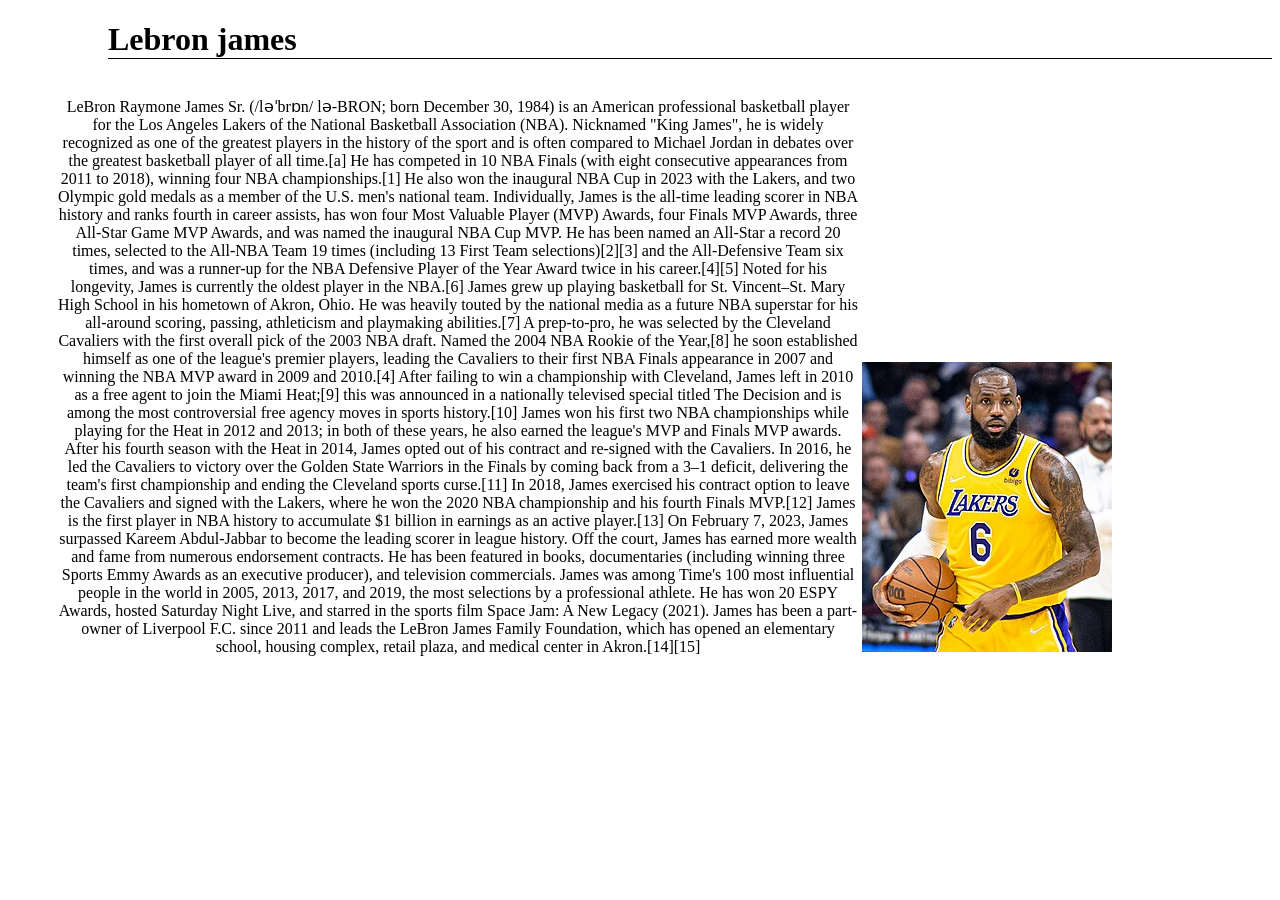
<file: Day 29/homework/index.html>
<!DOCTYPE html>
<html>
    <head>
        <title>My site</title></head>
        <meta name="viewport" content="width=device-width, initial-scale=1.0">
    </head>
    <body>
        <h1> 
            Lebron james
        </h1> 
        <style>
            h1{
                margin-left: 100px;
                border-bottom:  1px solid black;
                 
            }
            p{
                width: 800px;
                text-align: center;
                margin-left: 50px;
                
            }
            body p, img{
                display: inline-block;
            }
             
        </style>
    </body>
    <p>
        LeBron Raymone James Sr. (/ləˈbrɒn/ lə-BRON; born December 30, 1984) is an American professional basketball player for the Los Angeles Lakers of the National Basketball Association (NBA). Nicknamed "King James", he is widely recognized as one of the greatest players in the history of the sport and is often compared to Michael Jordan in debates over the greatest basketball player of all time.[a] He has competed in 10 NBA Finals (with eight consecutive appearances from 2011 to 2018), winning four NBA championships.[1] He also won the inaugural NBA Cup in 2023 with the Lakers, and two Olympic gold medals as a member of the U.S. men's national team.

Individually, James is the all-time leading scorer in NBA history and ranks fourth in career assists, has won four Most Valuable Player (MVP) Awards, four Finals MVP Awards, three All-Star Game MVP Awards, and was named the inaugural NBA Cup MVP. He has been named an All-Star a record 20 times, selected to the All-NBA Team 19 times (including 13 First Team selections)[2][3] and the All-Defensive Team six times, and was a runner-up for the NBA Defensive Player of the Year Award twice in his career.[4][5] Noted for his longevity, James is currently the oldest player in the NBA.[6]

James grew up playing basketball for St. Vincent–St. Mary High School in his hometown of Akron, Ohio. He was heavily touted by the national media as a future NBA superstar for his all-around scoring, passing, athleticism and playmaking abilities.[7] A prep-to-pro, he was selected by the Cleveland Cavaliers with the first overall pick of the 2003 NBA draft. Named the 2004 NBA Rookie of the Year,[8] he soon established himself as one of the league's premier players, leading the Cavaliers to their first NBA Finals appearance in 2007 and winning the NBA MVP award in 2009 and 2010.[4] After failing to win a championship with Cleveland, James left in 2010 as a free agent to join the Miami Heat;[9] this was announced in a nationally televised special titled The Decision and is among the most controversial free agency moves in sports history.[10]

James won his first two NBA championships while playing for the Heat in 2012 and 2013; in both of these years, he also earned the league's MVP and Finals MVP awards. After his fourth season with the Heat in 2014, James opted out of his contract and re-signed with the Cavaliers. In 2016, he led the Cavaliers to victory over the Golden State Warriors in the Finals by coming back from a 3–1 deficit, delivering the team's first championship and ending the Cleveland sports curse.[11] In 2018, James exercised his contract option to leave the Cavaliers and signed with the Lakers, where he won the 2020 NBA championship and his fourth Finals MVP.[12] James is the first player in NBA history to accumulate $1 billion in earnings as an active player.[13] On February 7, 2023, James surpassed Kareem Abdul-Jabbar to become the leading scorer in league history.

Off the court, James has earned more wealth and fame from numerous endorsement contracts. He has been featured in books, documentaries (including winning three Sports Emmy Awards as an executive producer), and television commercials. James was among Time's 100 most influential people in the world in 2005, 2013, 2017, and 2019, the most selections by a professional athlete. He has won 20 ESPY Awards, hosted Saturday Night Live, and starred in the sports film Space Jam: A New Legacy (2021). James has been a part-owner of Liverpool F.C. since 2011 and leads the LeBron James Family Foundation, which has opened an elementary school, housing complex, retail plaza, and medical center in Akron.[14][15]
    </p>
    <img src = "LeBron.png" />
    </html>
</file>
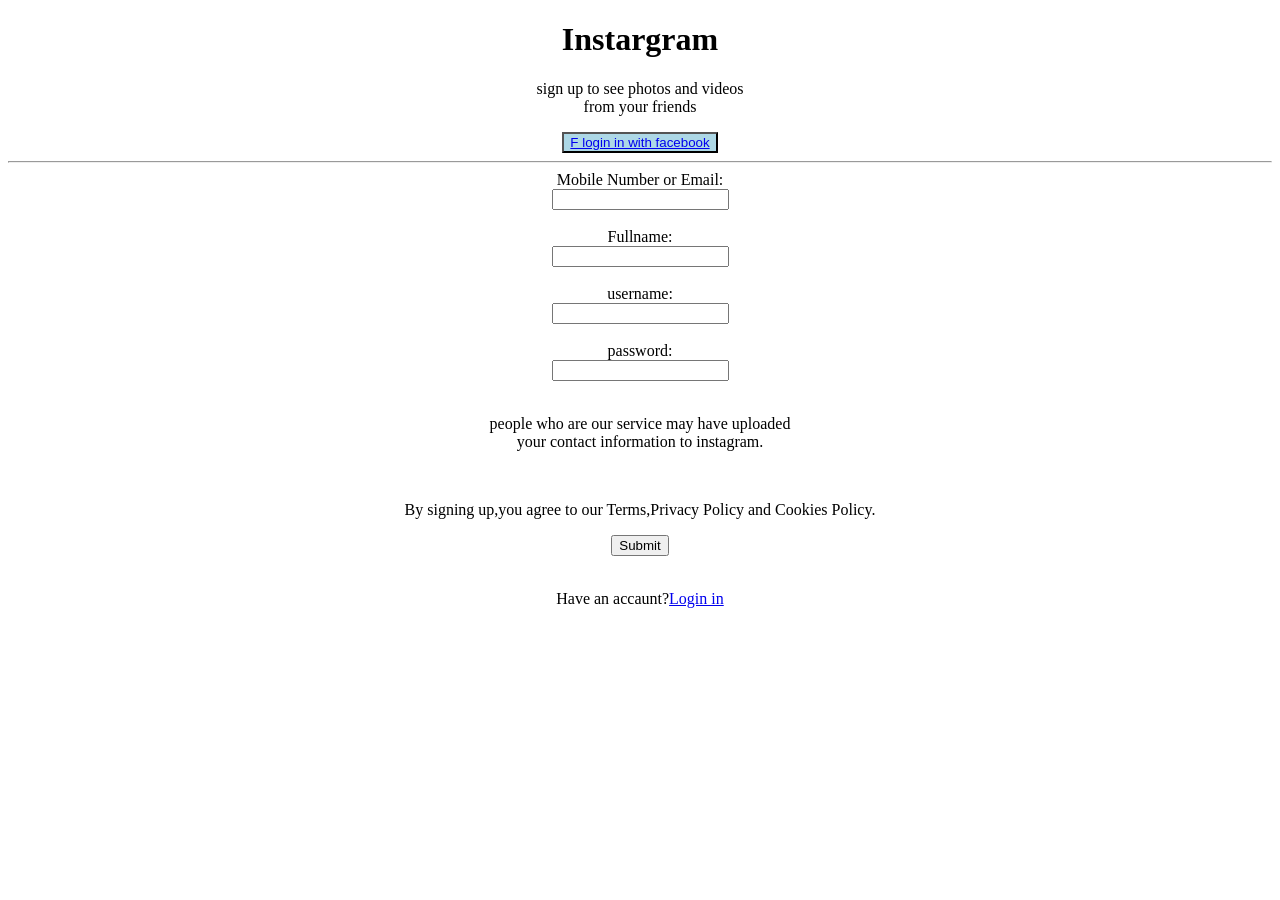
<file: Day 34/classwork/index.html>
<!DOCTYPE html>
<html lang="en">
<head>
    <meta charset="UTF-8">
    <meta name="viewport" content="width=device-width, initial-scale=1.0">
    <title>Instargram</title>
    <link rel="icon" href="download.jpg">
    <style>
        body {
            text-align: center;
        }
        button {
            background-color: lightblue;
        }
        
    </style>
</head>
<body>
    <b><h1>Instargram</h1></b>
    <p>sign up to see photos and videos <br>from your friends</p>
    <button><a href="https://www.facebook.com/?stype=lo&deoia=1&jlou=Afe1rTakY7iq9E9bJEuIFhuPVfcIDCoUiJCOYeK7i7sYwoJ5Re1piH80DqqEuozpvTblkokMBqhvPZt0dqhRb8e84korYoAOJ7xw6cXGM5hRDw&smuh=46110&lh=Ac9IcX_y172nv8BITRM" target="_blank">F login in with facebook</a></button><hr>
    <form>
        <label for="mobileOrEmail">Mobile Number or Email:</label><br>
            <input type="text" id="mobileOrEmail" required><br> <br>
        <label for="fullname">Fullname:</label><br>
            <input type="text" id="fullname" required><br> <br>
        <label for="username">username:</label><br>
            <input type="text" id="username" required><br> <br>
        <label for="password">password:</label><br>
            <input type="password" id="password" required><br> <br>
        <p id="qur">people who are our service may have uploaded <br>your contact information to instagram.</p> <br>
        <p id="quru">By signing up,you agree to our Terms,Privacy Policy and Cookies Policy.</p>
      
        <input type="submit"><br> <br>

    
      </form>
      
      
        
      
      <p>Have an accaunt?<a href="https://www.instagram.com/accounts/login/" target="_blank">Login in</a</p>
</body>
</html>
</file>
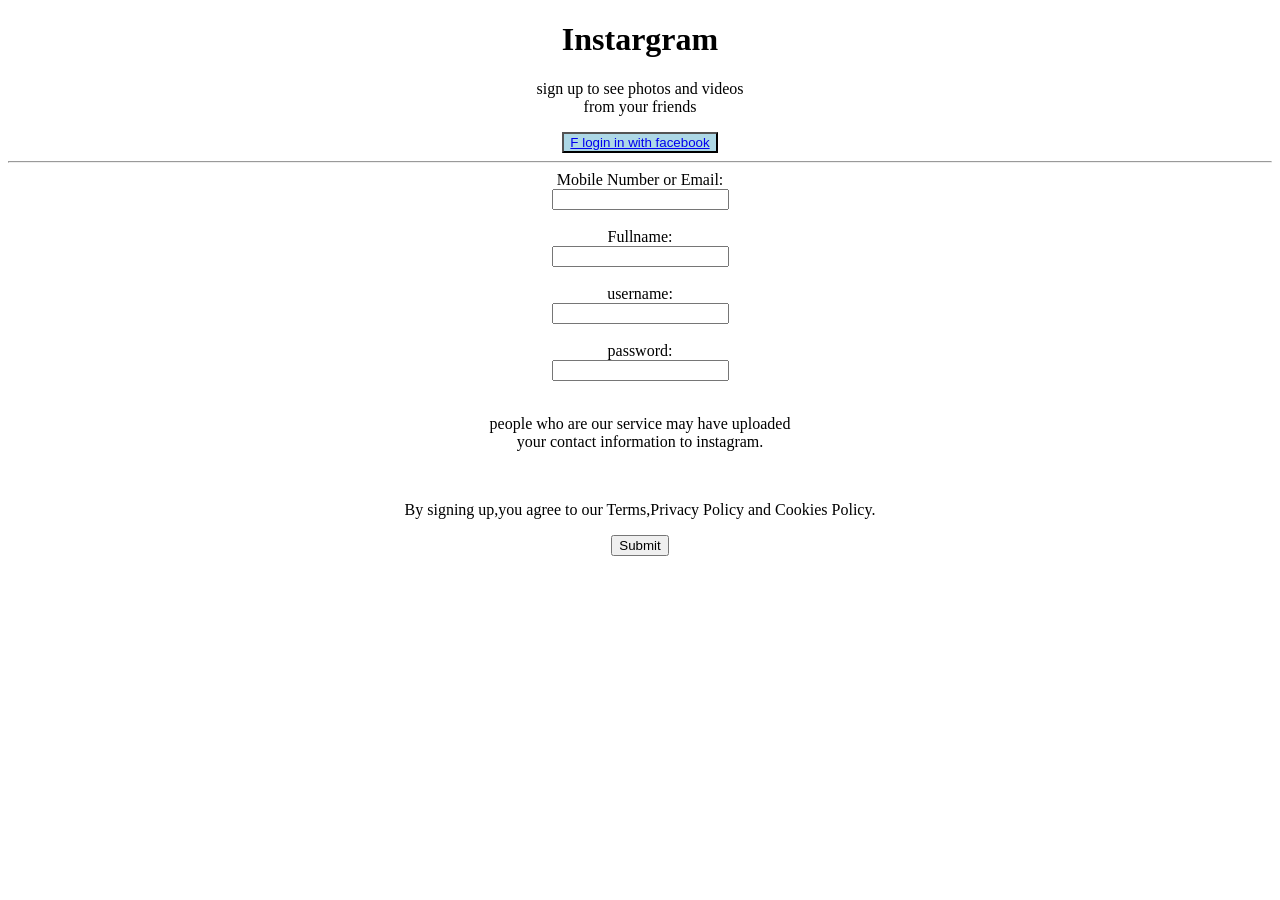
<file: Day 34/homework/index.html>
<!DOCTYPE html>
<html lang="en">
<head>
    <meta charset="UTF-8">
    <meta name="viewport" content="width=device-width, initial-scale=1.0">
    <title>instagram</title>
    <style>
        body {
            text-align: center;
        }
        button {
            background-color: lightblue;
        }
        
    </style>
</head>
<body>
    <b><h1>Instargram</h1></b>
    <p>sign up to see photos and videos <br>from your friends</p>
    <button><a href="https://www.facebook.com/?stype=lo&deoia=1&jlou=Afe1rTakY7iq9E9bJEuIFhuPVfcIDCoUiJCOYeK7i7sYwoJ5Re1piH80DqqEuozpvTblkokMBqhvPZt0dqhRb8e84korYoAOJ7xw6cXGM5hRDw&smuh=46110&lh=Ac9IcX_y172nv8BITRM" target="_blank">F login in with facebook</a></button><hr>
    <form>
    <label for="mobileOrEmail">Mobile Number or Email:</label><br>
            <input type="text" id="mobileOrEmail" required><br> <br>
    <label for="fullname">Fullname:</label><br>
            <input type="text" id="fullname" required><br> <br>
    <label for="username">username:</label><br>
            <input type="text" id="username" required><br> <br>
    <label for="password">password:</label><br>
            <input type="password" id="password" required><br> <br>
 <p id="qur">people who are our service may have uploaded <br>your contact information to instagram.</p> <br>
 <p id="quru">By signing up,you agree to our Terms,Privacy Policy and Cookies Policy.</p>
      
        <input type="submit"><br> <br>

      </form>
</file>
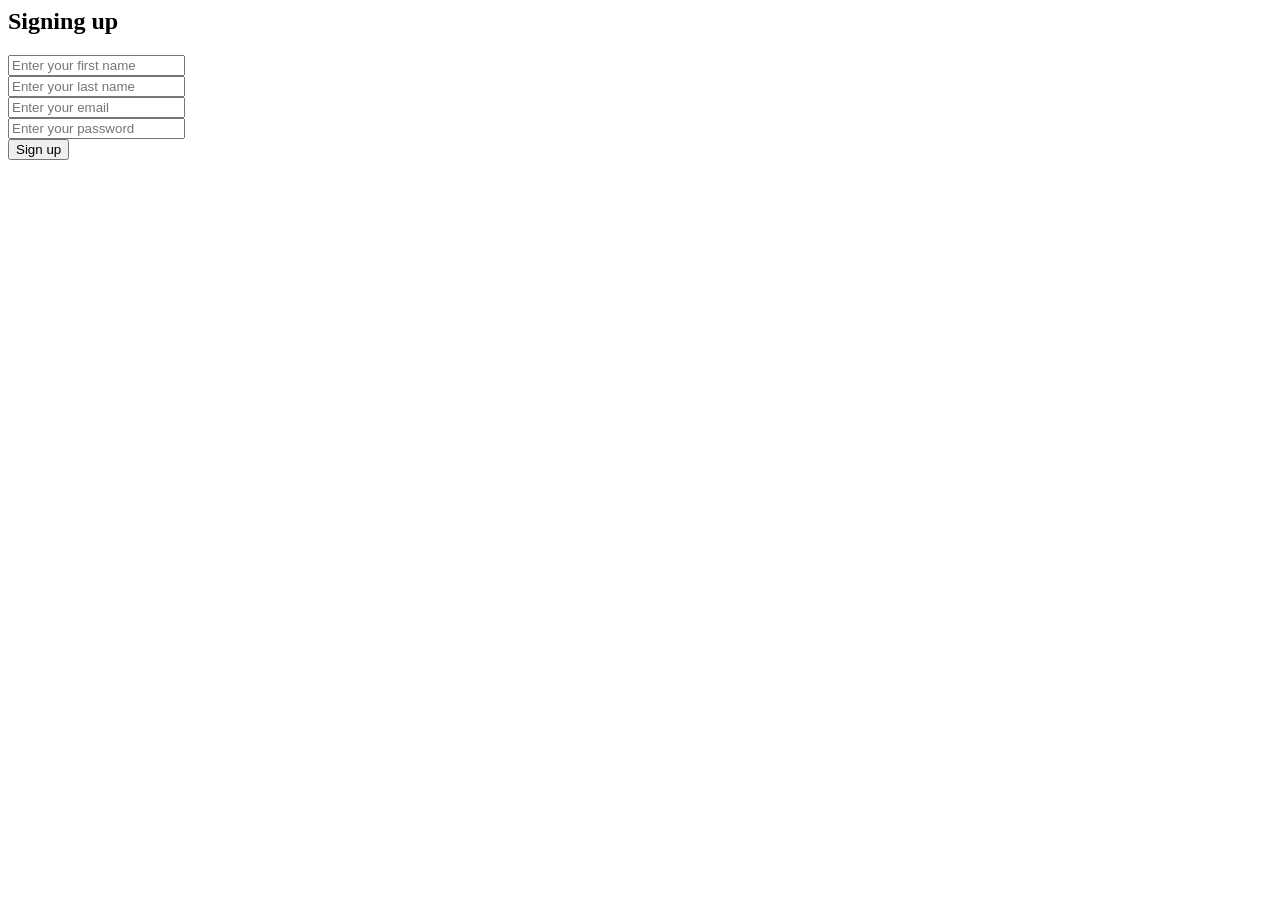
<file: Day 35/classwork/index.html>
<html>
    <head>
        <title>Form</title>
    </head>
    <body>
        <h2>Signing up</h2>
        <form>
            

            <input type="text" placeholder="Enter your first name" required>
            
            <br>
        
            <input type="text" placeholder="Enter your last name" required>
        
            <br>
        
            <input type="email" name="" id="" placeholder="Enter your email" required>
        
            <br>
        
            <input type="password" name="" id="" placeholder="Enter your password" required>

            <br>
        
            <button>Sign up</button>
        </form>
    </body>
</html>
</file>
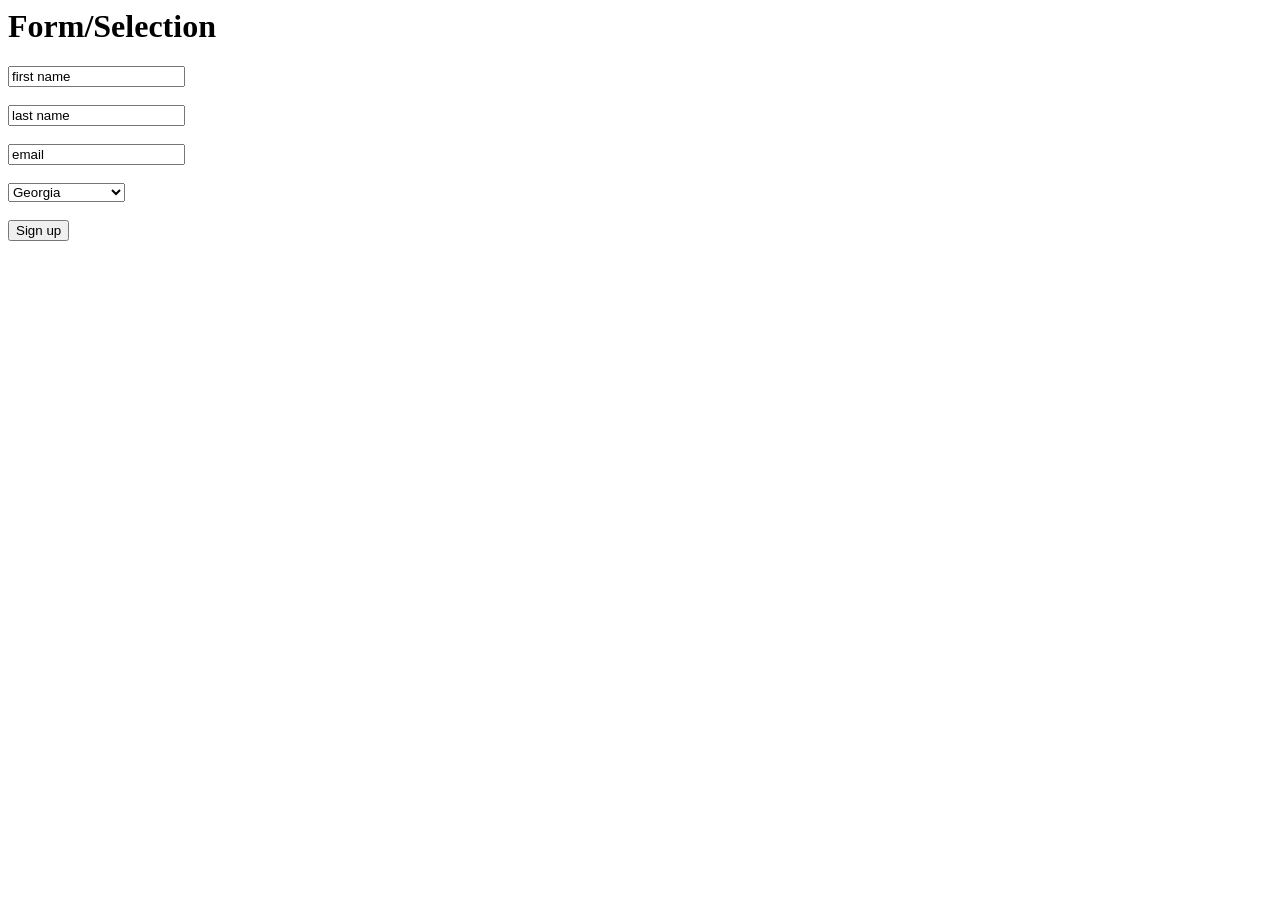
<file: Day 37/classwork/index.html>
<html>
    <head>
        <title>Form/Selection</title>
    </head>
    <body>
        <h1>Form/Selection</h1>
        <form>
            <input type="text" placeholder="Enter your first name" name="first name" value="first name">

            <br>
            <br>

            <input type="text" placeholder="Enter your last name" name="last name" value="last name">

            <br>
            <br>

            <input type="email" placeholder="Enter your email" name="email" value="email">

            <br>
            <br>
            <select name="Country">
                <option value="Geo">Georgia</option>
                <option value="Br">Germany</option> 
                <option value="UK">United Kingdom</option>
                <option value="Ir">Ireland</option>
                <option value="No">Norway</option>
            </select>

            <br>
            <br>

            
            <button>Sign up</button>
        </form>
    </body>
</html>
</file>
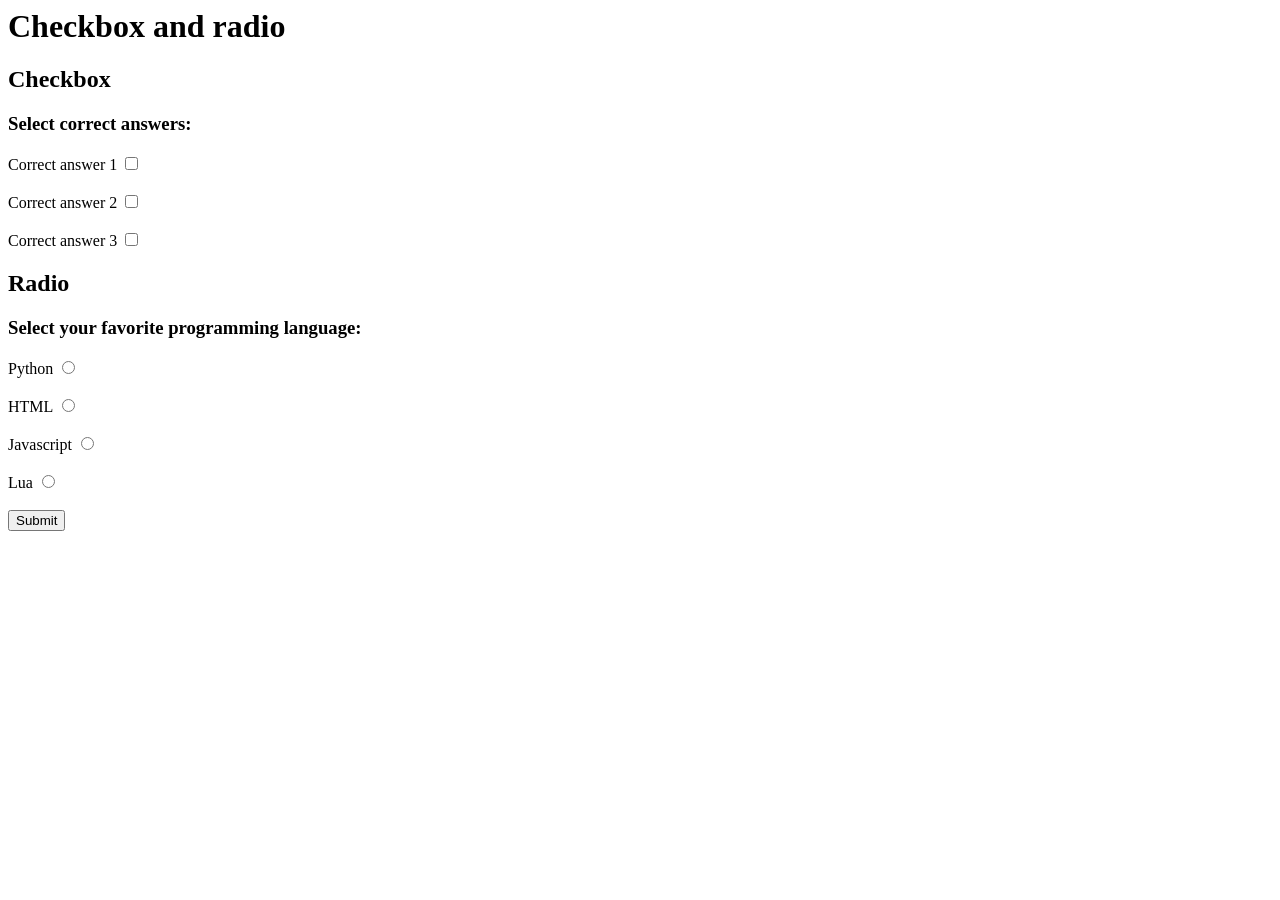
<file: Day 37/homework/index.html>
<html>
    <head>
        <title>Checkbox and radio</title>
    </head>
    <body>
        <form>
            <h1>Checkbox and radio</h1>
            
            <h2>Checkbox</h2>
            <h3>Select correct answers:</h3>
            
            <label for="checkbox1">Correct answer 1</label>
            <input type="checkbox" id="checkbox1" name="answer1">

            <br>
            <br>

            <label for="checkbox2">Correct answer 2</label>
            <input type="checkbox" id="checkbox2" name="answer2">

            <br>
            <br>

            <label for="checkbox3">Correct answer 3</label>
            <input type="checkbox" id="checkbox3" name="answer3">

            <h2>Radio</h2>
            <h3>Select your favorite programming language:</h3>


            <label for="radio1">Python</label>
            <input type="radio" id="radio1">

            <br>
            <br>

            <label for="radio2">HTML</label>
            <input type="radio" id="radio2">

            <br>
            <br>

            <label for="radio3">Javascript</label>
            <input type="radio" id="radio3">

            <br>
            <br>


            <label for="radio4">Lua</label>
            <input type="radio" id="radio4">

            <br>
            <br>

            <input type="submit">
        </form>
    </body>
</html>
</file>
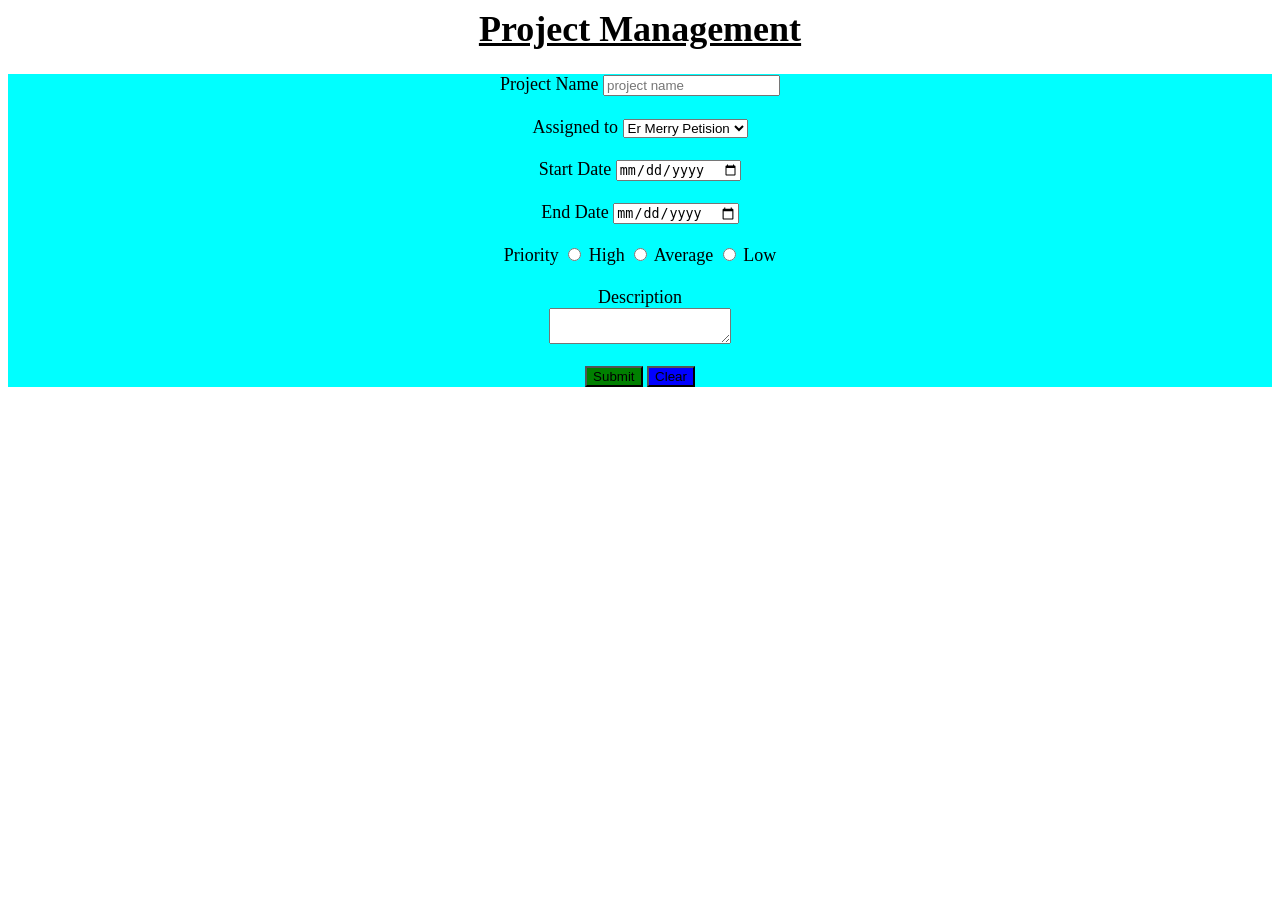
<file: Day 43/classwork/index.html>
<html>
    <head>
        <title>Project Management</title>
        <link rel="stylesheet" href="style.css">
    </head>
    <h1><u>Project Management</u></h1>
    <form>
        <label for="name">Project Name</label>
        <input type="text" placeholder="project name" id="name">

        <br>
        <br>

        <label for="Dropdown">Assigned to</label>
        <select name="" id="Dropdown">
            <option value="Er">Er Merry Petision</option>
        </select>

        <br>
        <br>
        
        <label for="date">Start Date</label>
        <input type="date"  id="date">
    
        <br>
        <br>
        
        <label for="enddate">End Date</label>
        <input type="date"  id="enddate">
    
        <br>
        <br>

        
        <label for="rad1">Priority</label>

        
        <input type="radio" id="rad1">
        <label for="rad1">High</label>

        <input type="radio" id="rad2">
        <label for="rad2">Average</label>

        <input type="radio" id="rad3">
        <label for="rad3">Low</label>

        <br>
        <br>

        <label for="message">Description</label>
        <br>

        <textarea name="" id="message"></textarea>

        <br>
        <br>

        <input type="submit" id="sub">
        <button id="clear">Clear</button>
    </form>
</html>
</file>
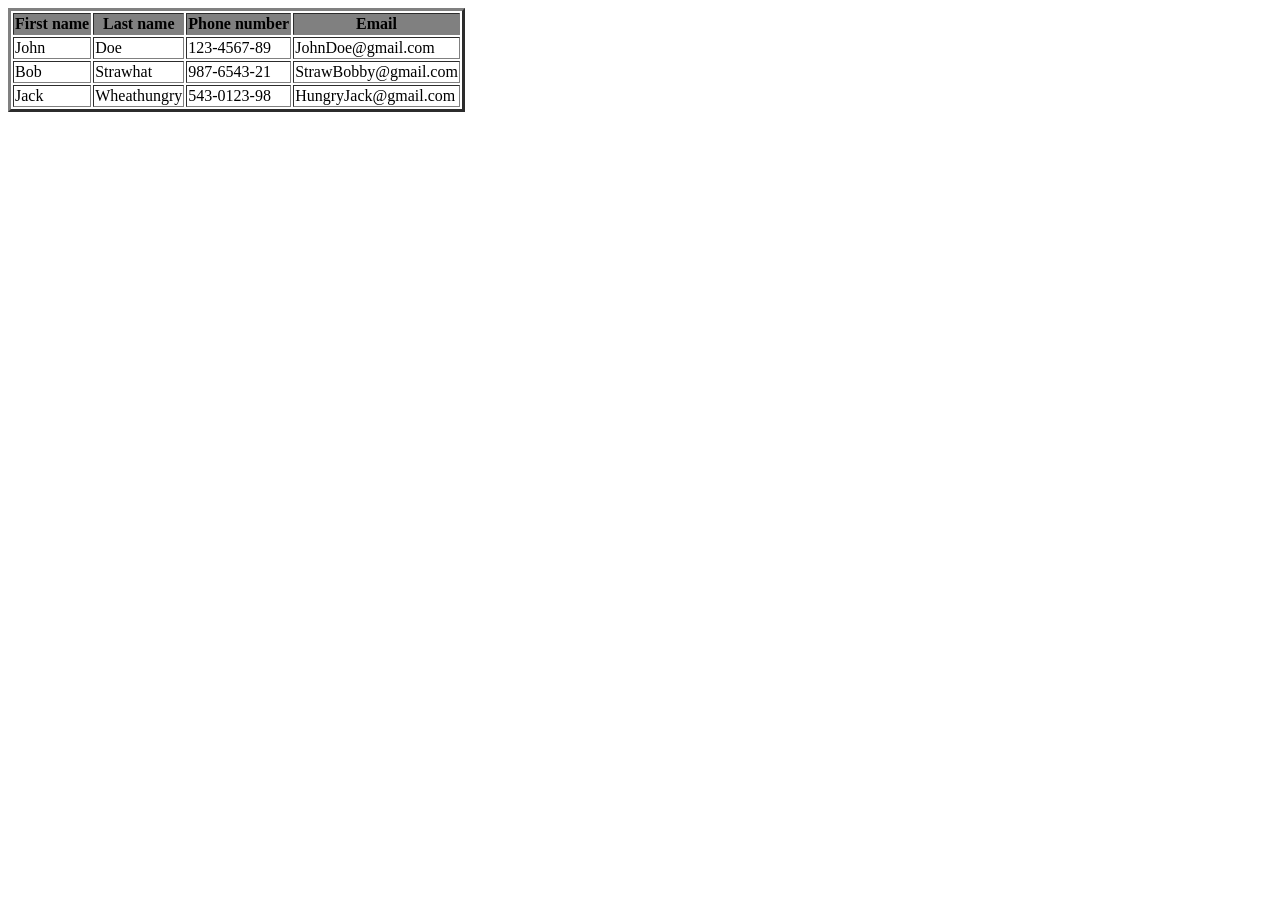
<file: Day 45/classwork/index.html>
<html>
    <head>
        <title>Friend Table</title>
    </head>
    <body>
        <table border="3">
            
            <!--Head row-->
            <tr style="background-color: gray">
                <th>First name</th>
                <th>Last name</th>
                <th>Phone number</th>
                <th>Email</th>
            </tr>
            <!--Data rows-->
            <div style="background-color: gray;">
                <tr>
                    <td>John</td>
                    <td>Doe</td>
                    <td>123-4567-89</td>
                    <td>JohnDoe@gmail.com</td>
                </tr>
                <tr>
                    <td>Bob</td>
                    <td>Strawhat</td>
                    <td>987-6543-21</td>
                    <td>StrawBobby@gmail.com</td>
                </tr>
                <tr>
                    <td>Jack</td>
                    <td>Wheathungry</td>
                    <td>543-0123-98</td>
                    <td>HungryJack@gmail.com</td>
                </tr>
            </div>
        </table>
    </body>
</html>
</file>
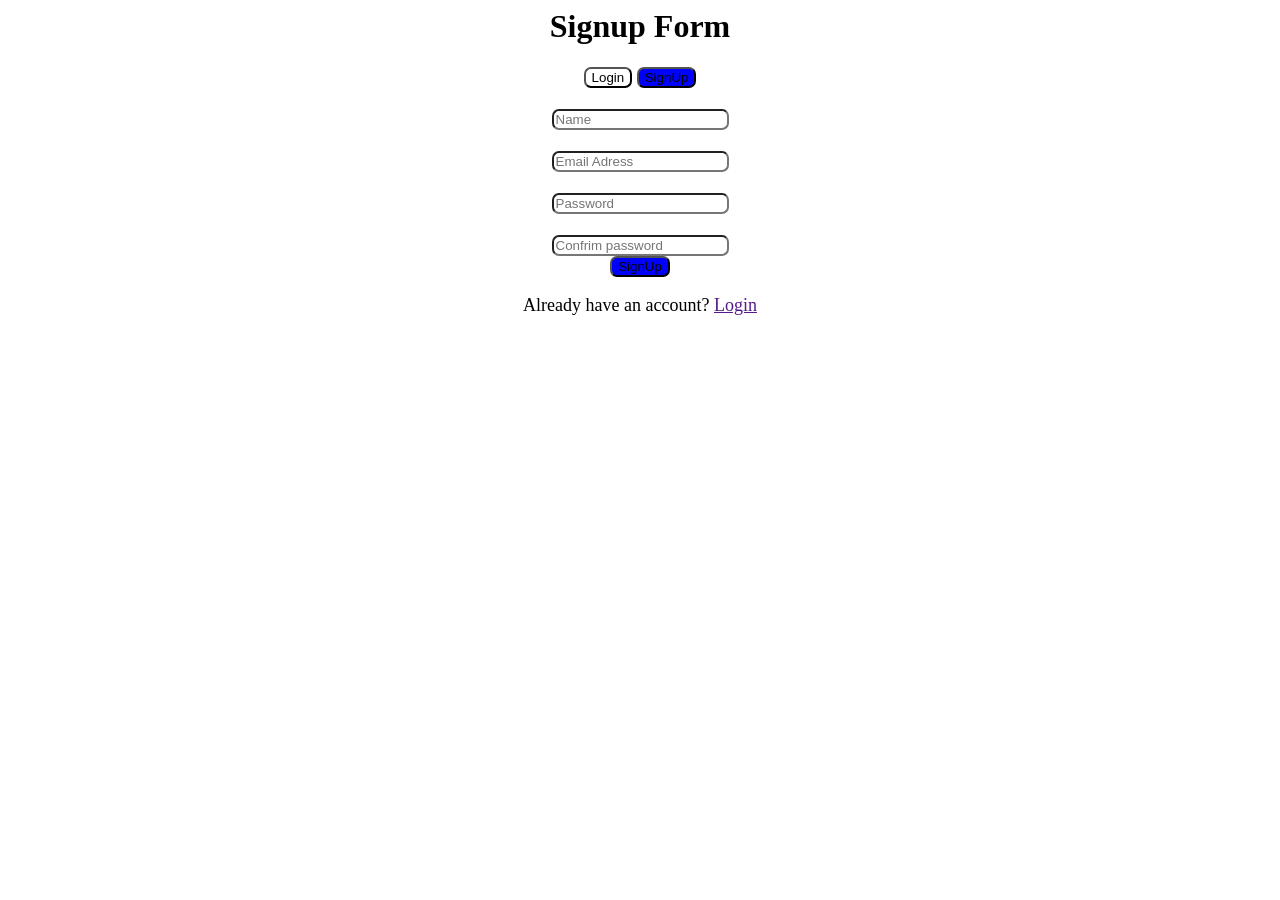
<file: Day 46/classwork/index.html>
<html>
    <head>
        <title>Sign up</title>
        <style>
            body{
                text-align: center;
            }
            form{
                font-size: large;
            }
            .inputbrackets{
                border-radius: 7px;
            }
            button{
                background-color: blue;
            }
            #login{
                background-color: white;
            }
        </style>
    </head>
    <body>

        <h1>Signup Form</h1>
        <form>
            <button class="inputbrackets" id="Login">Login</button>
            <button class="inputbrackets">SignUp</button>

            <br>
            <br>

  
            <input type="text" id="name" placeholder="Name" class="inputbrackets" >

            <br>
            <br>
 
            <input type="email" id="email" placeholder="Email Adress" class="inputbrackets">

            <br>
            <br>

        
            <input type="password"  id="pass" placeholder="Password" class="inputbrackets">
            
            <br>
            <br>

            <input type="password"  id="pass" placeholder="Confrim password" class="inputbrackets">
            <br>

            <button class="inputbrackets">SignUp</button>

            <br>

            <p>Already have an account? <a href="">Login</a></p>
        </form>
    </body>
</html>
</file>
<file: Day 43/classwork/style.css>
body{
    text-align: center;
    font-size: large;
}

form{
    background-color: aqua;
}

#sub{
    background-color:  green;
}

#clear{
    background-color: blue;
}
</file>
